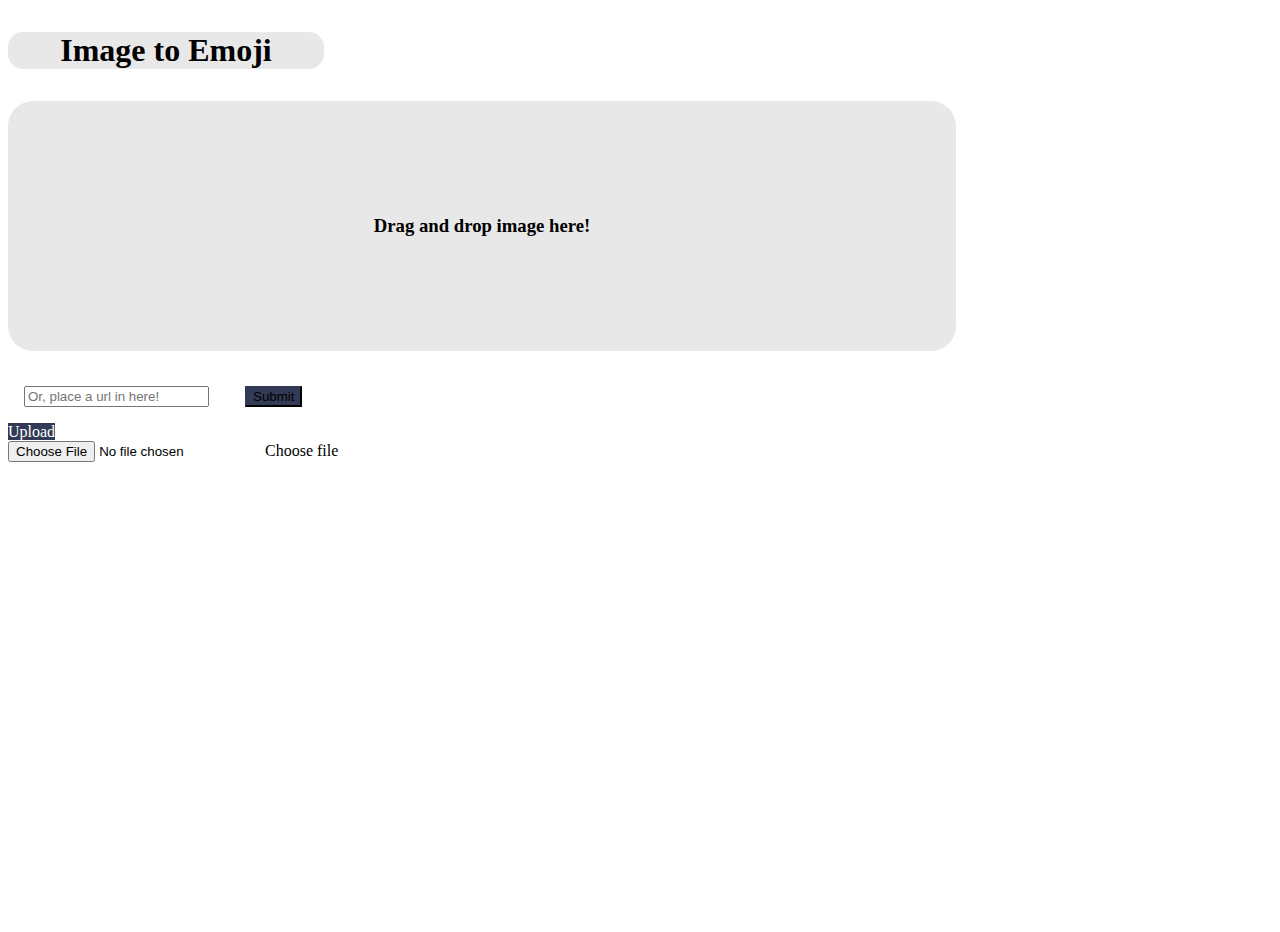
<file: html/index.html>
<!DOCTYPE html>
<html lang="en" dir="ltr">
  <head>
    <meta charset="utf-8">
    <title>image to emoji</title>
  </head>
  <body class="bg">
    <div class="row align-items-center justify-content-center">
      <div class="border border-width-8 col title">
        <h1>Image to Emoji</h1>
      </div>
    </div>
    <div id="Home" class="row align-items-center justify-content-center">
        <div id="drop_zone" class="border border-width-6 col box">
          <h3 id="drag-text">Drag and drop image here!</h3>
        </div>
    </div>
    <div id="form-home" class="form-group form-size row align-items-center justify-content-center">
      <input type="text" id="URL-Text" class="form-control margins col-sm-3" id="urlform" placeholder="Or, place a url in here!">
      <button type="submit" id="submit-btn" class="btn btn-primary margins col-sm-3">Submit</button>
    </div>
    <div id="file-explorer" class="form-group form-size row align-items-center justify-content-center">
      <div class="input-group col-sm-6 mb-3">
        <div class="input-group-prepend">
          <span class="page-color input-group-text">Upload</span>
        </div>
        <div class="custom-file">
          <input type="file" class="custom-file-input" id="inputGroupFile01">
          <label class="custom-file-label" for="inputGroupFile01">Choose file</label>
        </div>
      </div>
    </div>
  </body>
  <link rel="stylesheet" href="https://stackpath.bootstrapcdn.com/bootstrap/4.1.3/css/bootstrap.min.css" integrity="sha384-MCw98/SFnGE8fJT3GXwEOngsV7Zt27NXFoaoApmYm81iuXoPkFOJwJ8ERdknLPMO" crossorigin="anonymous">
  <link rel="stylesheet" href="../css/main.css">
  <script src="https://code.jquery.com/jquery-3.3.1.min.js" integrity="sha256-FgpCb/KJQlLNfOu91ta32o/NMZxltwRo8QtmkMRdAu8=" crossorigin="anonymous"></script>
  <script type="text/javascript" src="../js/Main.js"></script>
  <script src="https://stackpath.bootstrapcdn.com/bootstrap/4.1.3/js/bootstrap.min.js" integrity="sha384-ChfqqxuZUCnJSK3+MXmPNIyE6ZbWh2IMqE241rYiqJxyMiZ6OW/JmZQ5stwEULTy" crossorigin="anonymous"></script>
</html>
</file>
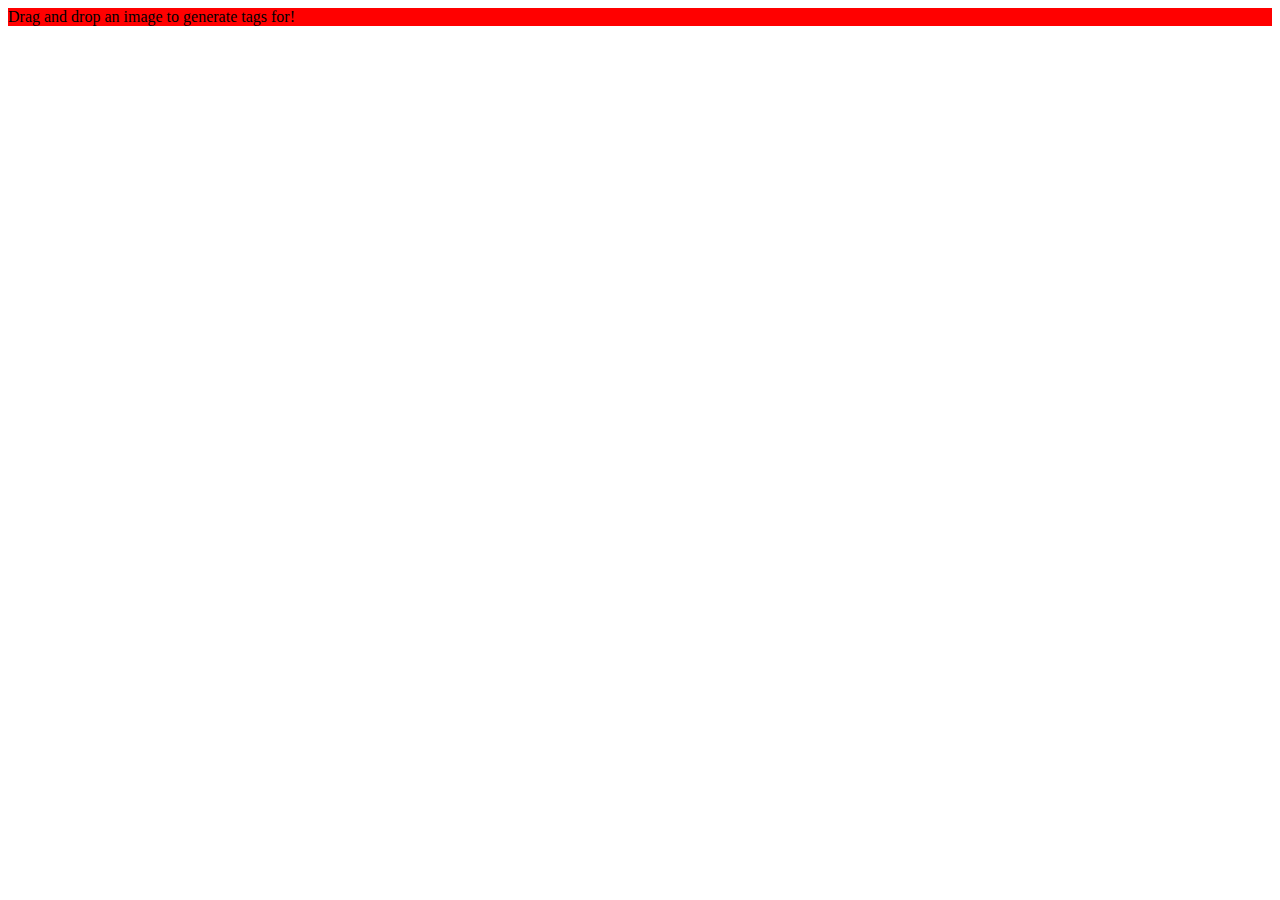
<file: html/dragdrop.html>
<!DOCTYPE html>
<html lang="en">
<head>
    <meta charset="UTF-8">
    <title>Image to Emoji</title>
</head>
<body>
<div id="drop_zone" style = "min-width: 50%; min-height: 50%; background-color: red">Drag and drop an image to generate tags for!</div>
<output id="list"></output>


</body>
</html>
</file>
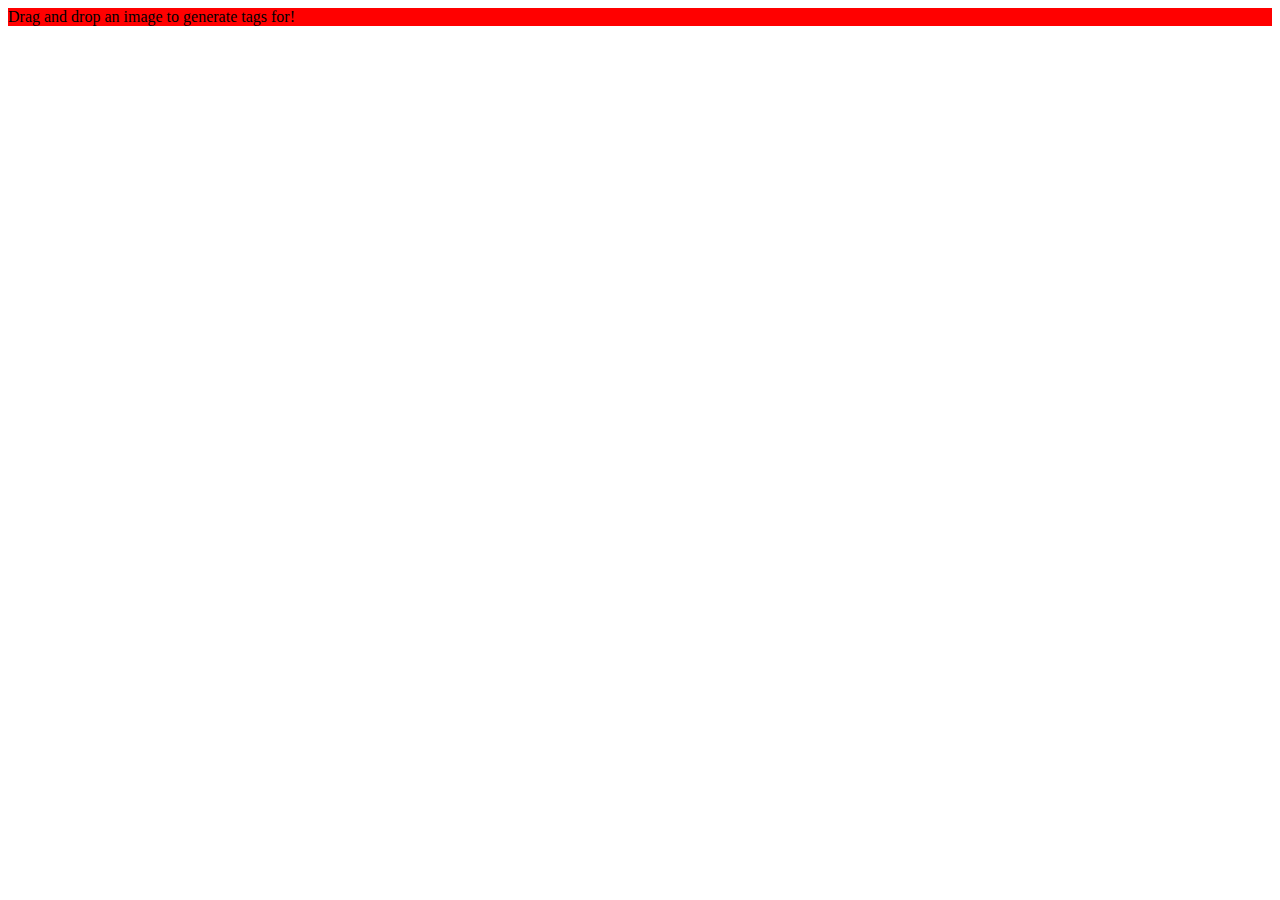
<file: image-to-emoji/main.html>
<!DOCTYPE html>
<html lang="en">
<head>
    <meta charset="UTF-8">
    <title>Image to Emoji</title>
</head>
<body>
<div id="drop_zone" style = "min-width: 50%; min-height: 50%; background-color: red">Drag and drop an image to generate tags for!</div>
<output id="list"></output>

<script>
    function handleFileSelect(evt) {
        evt.stopPropagation();
        evt.preventDefault();

        var files = evt.dataTransfer.files; // FileList object.
        const f = files[0];
        document.getElementById("drop_zone").innerHTML = f.type+"  ";

        if(f.type.match("image/*")) {
            document.getElementById("drop_zone").innerHTML += "That's an image alright.";
        }
        else
            document.getElementById("drop_zone").innerHTML += "Nope, not an image at all!";

        // files is a FileList of File objects. List some properties.

        /*output.push('<li><strong>', escape(f.name), '</strong> (', f.type || 'n/a', ') - ',
        f.size, ' bytes, last modified: ',
        f.lastModifiedDate ? f.lastModifiedDate.toLocaleDateString() : 'n/a',
        '</li>');
        document.getElementById('list').innerHTML = '<ul>' + output.join('') + '</ul>';*/
    }

    function handleDragOver(evt) {
        document.getElementById("drop_zone").innerHTML = "Release file within this box.";
        evt.stopPropagation();
        evt.preventDefault();
        evt.dataTransfer.dropEffect = 'copy'; // Explicitly show this is a copy.
    }

    function handleDragLeave(evt) {
        document.getElementById("drop_zone").innerHTML = "Drag and drop an image to generate tags for!";
        evt.stopPropagation();
        evt.preventDefault();
        evt.dataTransfer.dropEffect = '';
    }

    // Setup the dnd listeners.
    var dropZone = document.getElementById('drop_zone');
    dropZone.addEventListener('dragover', handleDragOver, false);
    dropZone.addEventListener('drop', handleFileSelect, false);
    dropZone.addEventListener('dragleave',handleDragLeave,false);
</script>
</body>
</html>
</file>
<file: css/main.css>
body, html {
  height: 100%;
  background-color: #ffffff;
}
.box {
   border-radius: 25px;
   margin-top: 32px;
   min-width: 250px;
   max-width: 75%;
   min-height: 250px;
   max-width: 75%;
   background-color: #e8e8e8;
}
.title {
  text-align: center;
  max-width: 25%;
  height: auto;
  border-radius: 15px;
  margin-top: 32px;
  background-color: #e8e8e8;
}
.btn-primary {
  background-color: #333a56 !important;
  border-color: #333a56 !important;
}
.border-width-6 {
  border-color: #333a56 !important;
  border-width: 6px !important;
}
.border-width-8 {
  border-color: #333a56 !important;
  border-width: 8px !important;
}
.emoji-btn-color {
  background-color: #52658f !important;
  border-color: #52658f !important;
  }
#drag-text {
  text-align: center;
  vertical-align: middle;
  line-height: 250px;
}
.page-color{
  background-color: #333a56 !important;
  color: white !important;
}
.custom-file-label::after {
  background-color: #333a56 !important;
  color: white !important;
}
.margins {
  margin: 16px 16px 16px 16px;
}
.img {
  padding-left: 0px !important;
  padding-right: 0px !important;
  display: block;
  max-width:450px;
  max-height:450px;
  width: auto;
  height: auto;
  border: 2px solid #333a56 !important;
  border-color: #333a56 !important;
}
.drop {
  margin: 32px 16px 0px 16px;
}
.emoji-margin {
  margin: 8px 8px 8px 8px;
  color: white !important;
}
#copyAll{
  margin-left: 24px !important;
}
</file>
